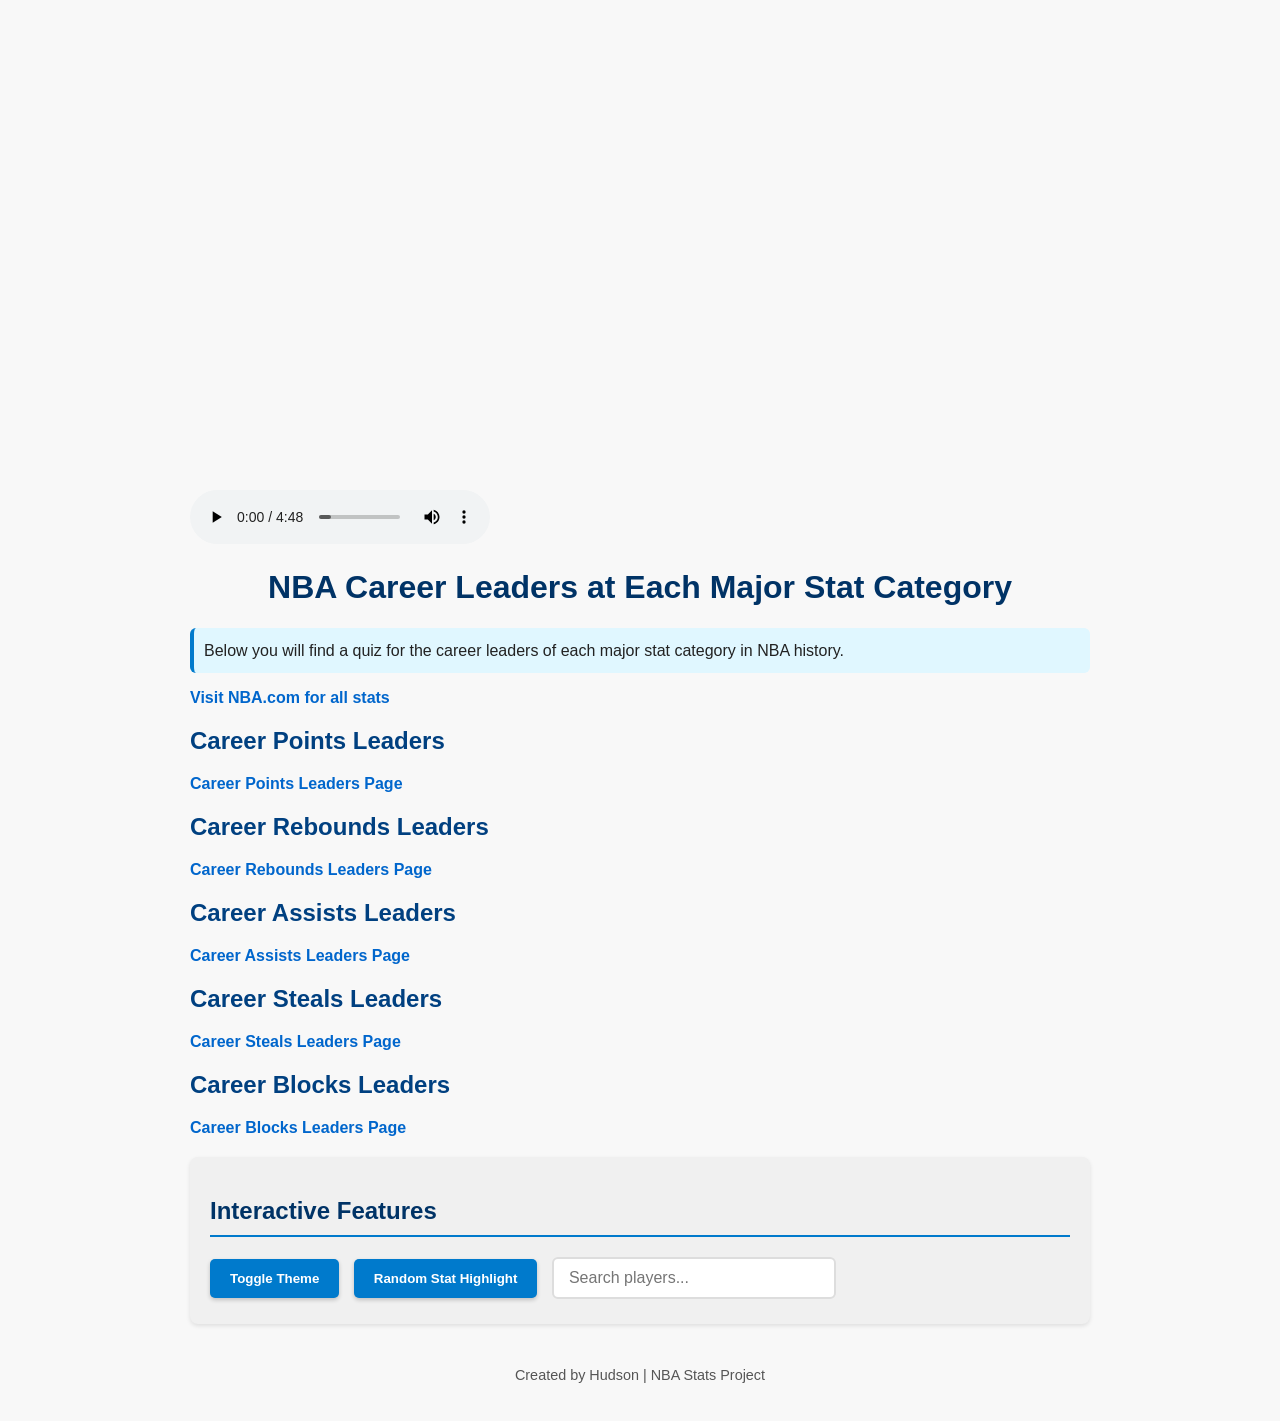
<file: index.html>
<!DOCTYPE html>
<html lang="en">
<head>
  <meta charset="utf-8">
  <title>NBA Career Leaders at Each Major Stat Category QUIZ</title>
  <link rel="stylesheet" href="style.css">
  <script src="https://sites.super.myninja.ai/_assets/ninja-daytona-script.js"></script>
</head>

<body>
  <video id="main-video" src="lebronblock.mp4" autoplay muted loop></video>
  <audio src="Y.M.C.A..mp3" controls></audio>

  <h1>NBA Career Leaders at Each Major Stat Category</h1>

  <p class="highlight">
    Below you will find a quiz for the career leaders of each major stat category in NBA history.
  </p>

  <a href="https://www.nba.com/stats/alltime-leaders?SeasonType=Regular+Season" title="NBA.com">
    Visit NBA.com for all stats
  </a>

  <h2>Career Points Leaders</h2>
  <a href="pointstat.html" title="Career Points Leaders Page">Career Points Leaders Page</a>

  <h2>Career Rebounds Leaders</h2>
  <a href="rebstat.html" title="Career Rebounds Leaders Page">Career Rebounds Leaders Page</a>

  <h2>Career Assists Leaders</h2>
  <a href="aststat.html" title="Career Assists Leaders Page">Career Assists Leaders Page</a>

  <h2>Career Steals Leaders</h2>
  <a href="stlstat.html" title="Career Steals Leaders Page">Career Steals Leaders Page</a>

  <h2>Career Blocks Leaders</h2>
  <a href="blkstat.html" title="Career Blocks Leaders Page">Career Blocks Leaders Page</a>

  <div class="controls">
    <h2>Interactive Features</h2>
    <button id="theme-toggle">Toggle Theme</button>
    <button id="random-stat">Random Stat Highlight</button>
    <input type="text" id="search-input" placeholder="Search players...">
    <div id="search-preview" class="preview-box"></div>
  </div>

  <footer>
    <p>Created by Hudson | NBA Stats Project</p>
  </footer>

  <script src="script.js"></script>
</body>
</html>
</file>
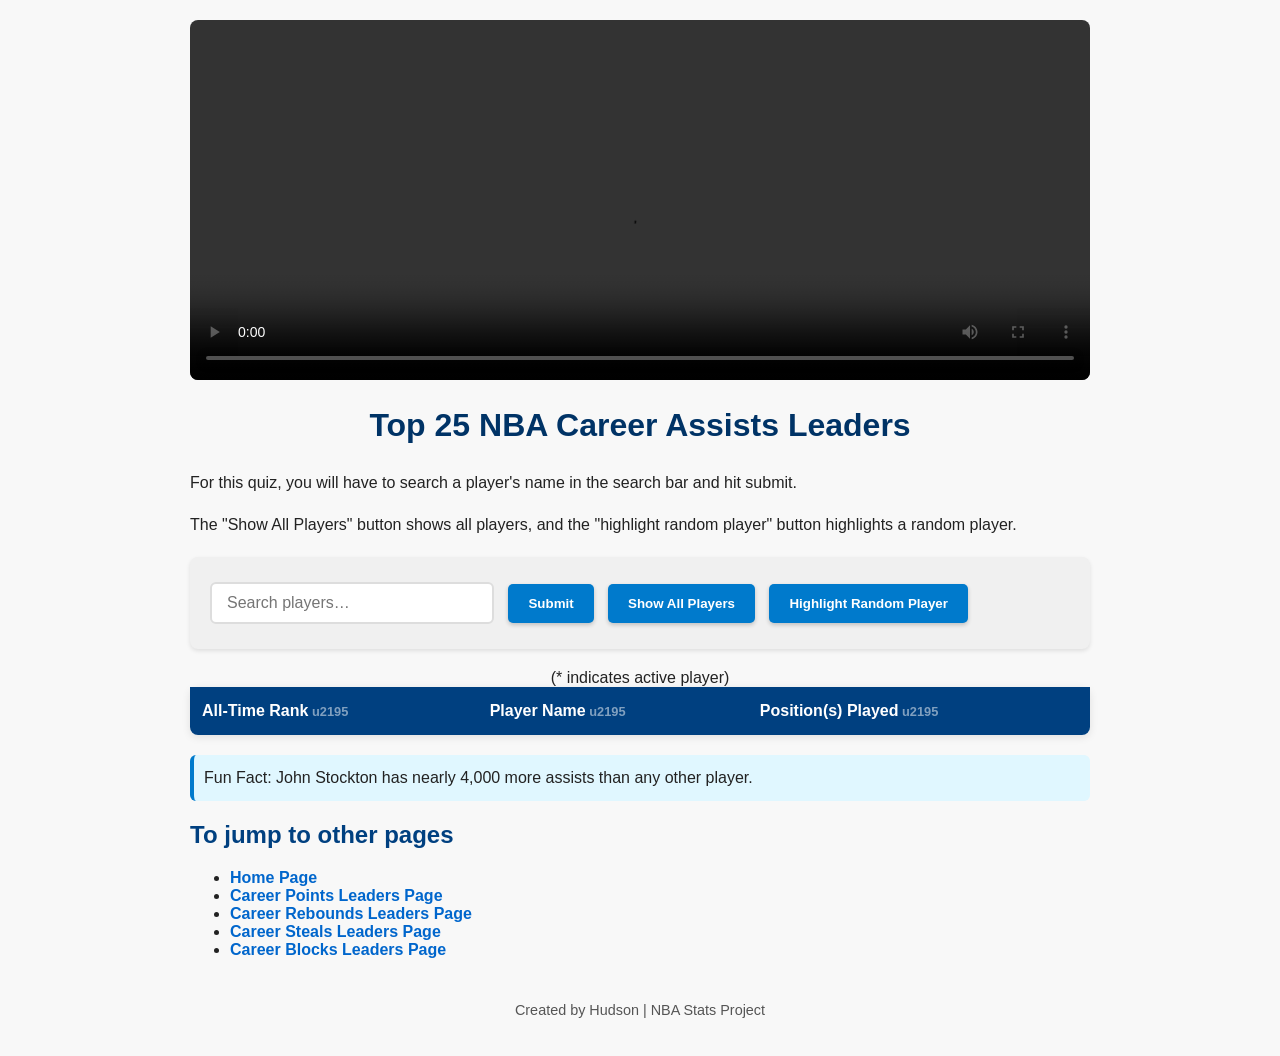
<file: aststat.html>
<!DOCTYPE html>
<html lang="en">
<head>
  <meta charset="utf-8">
  <title>NBA Career Assists Leaders</title>
  <link rel="stylesheet" href="style.css">
</head>

<body>

<main>
  <article>

    <video id="main-video" src="stocktonast.mp4" controls width="640" height="360"></video>

    <h1>Top 25 NBA Career Assists Leaders</h1>
    <p> For this quiz, you will have to search a player's name in the search bar and hit submit.</p>
    <p> The "Show All Players" button shows all players, and the "highlight random player" button highlights a random player.</p>

    <!-- Search Bar + Buttons -->
    <div class="control-row controls">
      <input type="text" id="search-bar" placeholder="Search players…">
      <button id="submit-search">Submit</button>
      <button id="show-all">Show All Players</button>
      <button id="random-player">Highlight Random Player</button>
    </div>

    <table id="stat-table">
        <caption>(* indicates active player)</caption>
        <thead>
            <tr>
                <th data-col="0">All-Time Rank</th>
                <th data-col="1">Player Name</th>
                <th data-col="2">Position(s) Played</th>
            </tr>
        </thead>
        <tbody>
            <tr class="hidden-row"><td>1</td><td>John Stockton</td><td>PG</td></tr>
            <tr class="hidden-row"><td>2</td><td>*Chris Paul</td><td>PG</td></tr>
            <tr class="hidden-row"><td>3</td><td>Jason Kidd</td><td>PG</td></tr>
            <tr class="hidden-row"><td>4</td><td>*LeBron James</td><td>PG/SG/SF/PF/C</td></tr>
            <tr class="hidden-row"><td>5</td><td>Steve Nash</td><td>PG</td></tr>
            <tr class="hidden-row"><td>6</td><td>Mark Jackson</td><td>PG</td></tr>
            <tr class="hidden-row"><td>7</td><td>Magic Johnson</td><td>PG</td></tr>
            <tr class="hidden-row"><td>8</td><td>*Russell Westbrook</td><td>PG</td></tr>
            <tr class="hidden-row"><td>9</td><td>Oscar Robertson</td><td>PG</td></tr>
            <tr class="hidden-row"><td>10</td><td>Isiah Thomas</td><td>PG</td></tr>
            <tr class="hidden-row"><td>11</td><td>Gary Payton</td><td>PG/SG</td></tr>
            <tr class="hidden-row"><td>12</td><td>Andre Miller</td><td>PG/SG</td></tr>
            <tr class="hidden-row"><td>13</td><td>*James Harden</td><td>PG/SG</td></tr>
            <tr class="hidden-row"><td>14</td><td>Rod Strickland</td><td>PG</td></tr>
            <tr class="hidden-row"><td>15</td><td>Rajon Rondo</td><td>PG</td></tr>
            <tr class="hidden-row"><td>16</td><td>Maurice Cheeks</td><td>PG</td></tr>
            <tr class="hidden-row"><td>17</td><td>Lenny Wilkens</td><td>PG</td></tr>
            <tr class="hidden-row"><td>18</td><td>Terry Porter</td><td>PG</td></tr>
            <tr class="hidden-row"><td>19</td><td>*Kyle Lowry</td><td>PG</td></tr>
            <tr class="hidden-row"><td>20</td><td>Tim Hardaway</td><td>PG/SG</td></tr>
            <tr class="hidden-row"><td>21</td><td>Tony Parker</td><td>PG</td></tr>
            <tr class="hidden-row"><td>22</td><td>Bob Cousy</td><td>PG</td></tr>
            <tr class="hidden-row"><td>23</td><td>Guy Rodgers</td><td>PG</td></tr>
            <tr class="hidden-row"><td>24</td><td>Deron Williams</td><td>PG</td></tr>
            <tr class="hidden-row"><td>25</td><td>Muggsy Bogues</td><td>PG</td></tr>
        </tbody>
    </table>

    <p class="highlight" id="fun-fact">
      Fun Fact: John Stockton has nearly 4,000 more assists than any other player.
    </p>

  </article>

  <section>
    <h2>To jump to other pages</h2>
    <ul>
        <li><a href="index.html">Home Page</a></li>
        <li><a href="pointstat.html">Career Points Leaders Page</a></li>
        <li><a href="rebstat.html">Career Rebounds Leaders Page</a></li>
        <li><a href="stlstat.html">Career Steals Leaders Page</a></li>
        <li><a href="blkstat.html">Career Blocks Leaders Page</a></li>
    </ul>
  </section>
</main>

<footer>
  <p>Created by Hudson | NBA Stats Project</p>
</footer>

<script>
const searchBar = document.getElementById("search-bar");
const submitBtn = document.getElementById("submit-search");
const showAllBtn = document.getElementById("show-all");
const randomBtn = document.getElementById("random-player");
const tableRows = [...document.querySelectorAll("#stat-table tbody tr")];

let revealed = new Set();

/* Show/hide function */
function setRowVisible(row, visible) {
  if (visible) row.classList.remove("hidden-row");
  else row.classList.add("hidden-row");
}

/* Temporary preview while typing */
searchBar.addEventListener("keyup", () => {
  const text = searchBar.value.toLowerCase();

  tableRows.forEach(row => {
    const name = row.children[1].textContent.toLowerCase();

    if (revealed.has(row)) {
      setRowVisible(row, true);
      return;
    }

    if (text && name.includes(text)) setRowVisible(row, true);
    else setRowVisible(row, false);
  });
});

/* SUBMIT permanently reveals */
submitBtn.addEventListener("click", () => {
  const text = searchBar.value.toLowerCase();

  tableRows.forEach(row => {
    const name = row.children[1].textContent.toLowerCase();
    if (name.includes(text)) {
      revealed.add(row);
      setRowVisible(row, true);
    }
  });
});

/* SHOW ALL */
showAllBtn.addEventListener("click", () => {
  tableRows.forEach(row => {
    revealed.add(row);
    setRowVisible(row, true);
  });
});

/* ========== FUN FACT ROTATION ========== */
const facts = [
  "John Stockton led the NBA in assists for nine straight seasons.",
  "Magic Johnson still holds the record for highest assists per game average.",
  "Jason Kidd is one of only two players with 12,000+ career assists and 2,500+ steals.",
  "Chris Paul has the highest assist-to-turnover ratio among top-25 players."
];

setInterval(() => {
  const factArea = document.getElementById("fun-fact");
  factArea.textContent = "Fun Fact: " + facts[Math.floor(Math.random() * facts.length)];
}, 6000);
</script>

</body>
</html>
</file>
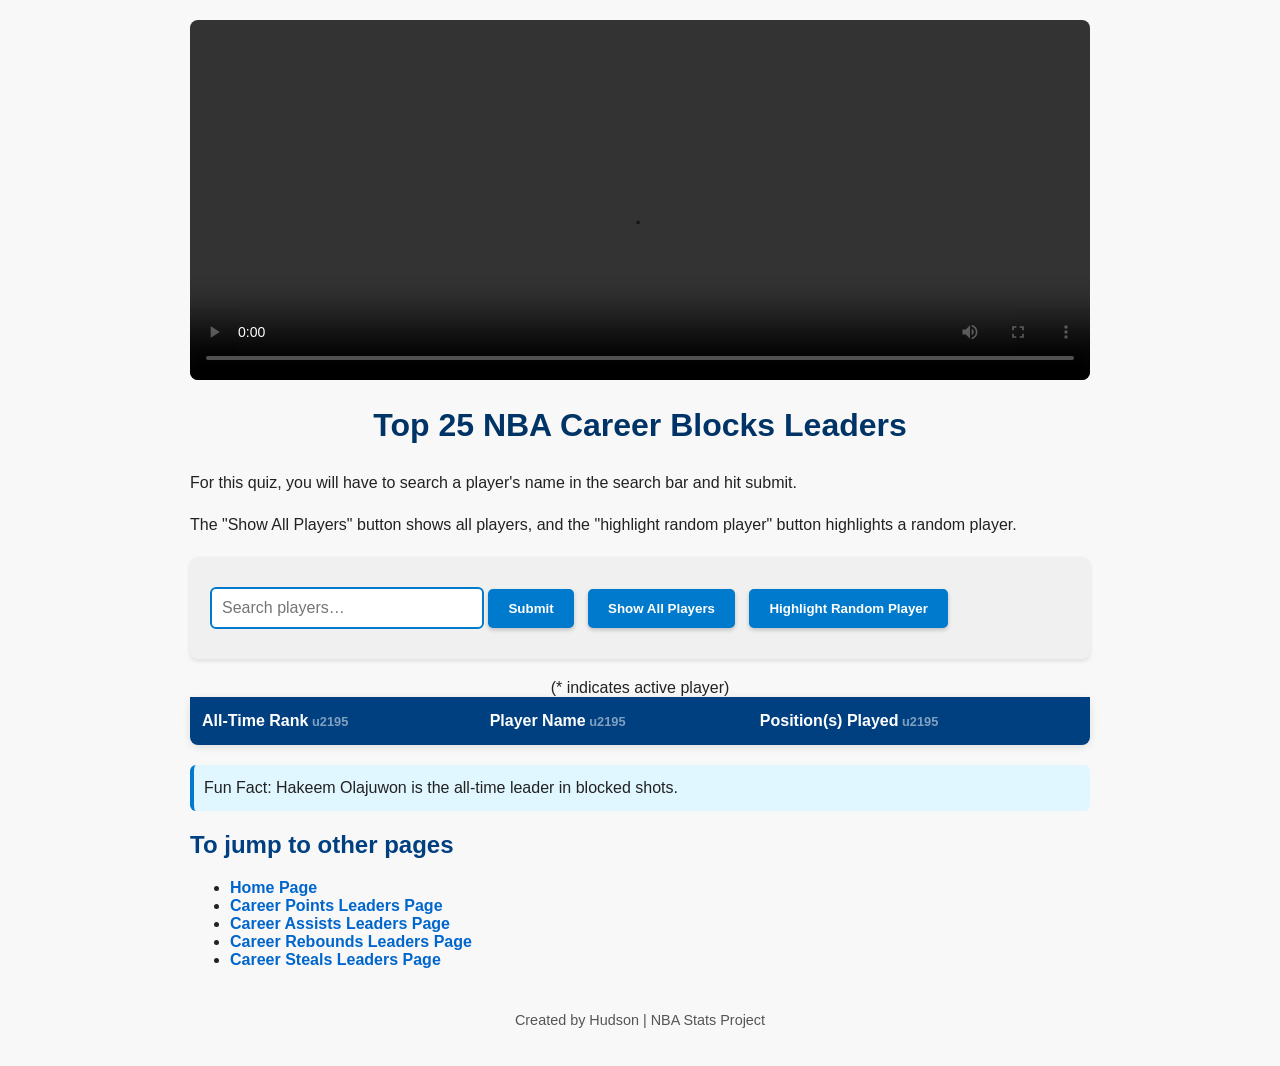
<file: blkstat.html>
<!DOCTYPE html>
<html lang="en">
<head>
  <meta charset="utf-8">
  <title>NBA Career Blocks Leaders</title>
  <link rel="stylesheet" href="style.css">
  <style>
    /* Highlight selected row */
    .selected-row {
      background-color: #ffeaa7 !important;
      transition: background 0.3s ease;
    }

    #search-bar {
      padding: 10px;
      width: 250px;
      margin: 10px 0;
      border: 2px solid #007acc;
      border-radius: 6px;
    }
  </style>
</head>

<body>

<main>
  <article>

    <video id="main-video" src="hakeemblock.mp4" controls width="640" height="360"></video>

    <h1>Top 25 NBA Career Blocks Leaders</h1>
    <p> For this quiz, you will have to search a player's name in the search bar and hit submit.</p>
    <p> The "Show All Players" button shows all players, and the "highlight random player" button highlights a random player.</p>

    <!--Search Bar + Buttons-->
    <div class="control-row controls">
      <input type="text" id="search-bar" placeholder="Search players…">
      <button id="submit-search">Submit</button>
      <button id="show-all">Show All Players</button>
      <button id="random-player">Highlight Random Player</button>
    </div>

    <table id="stat-table">
        <caption>(* indicates active player)</caption>
        <thead>
            <tr>
                <th data-col="0">All-Time Rank</th>
                <th data-col="1">Player Name</th>
                <th data-col="2">Position(s) Played</th>
            </tr>
        </thead>
        <tbody>
            <tr class="hidden-row"><td>1</td><td>Hakeem Olajuwon</td><td>C/PF</td></tr>
            <tr class="hidden-row"><td>2</td><td>Dikembe Mutombo</td><td>C</td></tr>
            <tr class="hidden-row"><td>3</td><td>Kareem Abdul-Jabbar</td><td>C</td></tr>
            <tr class="hidden-row"><td>4</td><td>Mark Eaton</td><td>C</td></tr>
            <tr class="hidden-row"><td>5</td><td>Tim Duncan</td><td>PF/C</td></tr>
            <tr class="hidden-row"><td>6</td><td>David Robinson</td><td>C</td></tr>
            <tr class="hidden-row"><td>7</td><td>Patrick Ewing</td><td>PF/C</td></tr>
            <tr class="hidden-row"><td>8</td><td>Shaquille O'Neal</td><td>C</td></tr>
            <tr class="hidden-row"><td>9</td><td>Tree Rollins</td><td>C</td></tr>
            <tr class="hidden-row"><td>10</td><td>Robert Parish</td><td>C/PF</td></tr>
            <tr class="hidden-row"><td>11</td><td>Alonzo Mourning</td><td>C/PF</td></tr>
            <tr class="hidden-row"><td>12</td><td>Marcus Camby</td><td>C/PF</td></tr>
            <tr class="hidden-row"><td>13</td><td>Dwight Howard</td><td>C</td></tr>
            <tr class="hidden-row"><td>14</td><td>Ben Wallace</td><td>C</td></tr>
            <tr class="hidden-row"><td>15</td><td>Shawn Bradley</td><td>C</td></tr>
            <tr class="hidden-row"><td>16</td><td>Manute Bol</td><td>C</td></tr>
            <tr class="hidden-row"><td>17</td><td>George Johnson</td><td>C</td></tr>
            <tr class="hidden-row"><td>18</td><td>*Brook Lopez</td><td>C/PF</td></tr>
            <tr class="hidden-row"><td>19</td><td>Kevin Garnett</td><td>PF</td></tr>
            <tr class="hidden-row"><td>20</td><td>Larry Nance</td><td>C/PF</td></tr>
            <tr class="hidden-row"><td>21</td><td>Theo Ratliff</td><td>C</td></tr>
            <tr class="hidden-row"><td>22</td><td>Pau Gasol</td><td>C/PF</td></tr>
            <tr class="hidden-row"><td>23</td><td>Elton Brand</td><td>PF/C</td></tr>
            <tr class="hidden-row"><td>24</td><td>Jermaine O'Neal</td><td>PF/C</td></tr>
            <tr class="hidden-row"><td>25</td><td>*Anthony Davis</td><td>PF/C</td></tr>
        </tbody>
    </table>

    <!-- 📌 Fun Fact Area -->
    <p class="highlight" id="fun-fact">
      Fun Fact: Hakeem Olajuwon is the all-time leader in blocked shots.
    </p>

  </article>

  <section>
    <h2>To jump to other pages</h2>
    <ul>
        <li><a href="index.html">Home Page</a></li>
        <li><a href="pointstat.html">Career Points Leaders Page</a></li>
        <li><a href="aststat.html">Career Assists Leaders Page</a></li>
        <li><a href="rebstat.html">Career Rebounds Leaders Page</a></li>
        <li><a href="stlstat.html">Career Steals Leaders Page</a></li>
    </ul>
  </section>
</main>

<footer>
  <p>Created by Hudson | NBA Stats Project</p>
</footer>

<script>
const searchBar = document.getElementById("search-bar");
const submitBtn = document.getElementById("submit-search");
const showAllBtn = document.getElementById("show-all");
const randomBtn = document.getElementById("random-player");
const tableRows = [...document.querySelectorAll("#stat-table tbody tr")];

let revealed = new Set();

/* Show/hide function */
function setRowVisible(row, visible) {
  if (visible) row.classList.remove("hidden-row");
  else row.classList.add("hidden-row");
}

/* Temporary preview while typing */
searchBar.addEventListener("keyup", () => {
  const text = searchBar.value.toLowerCase();

  tableRows.forEach(row => {
    const name = row.children[1].textContent.toLowerCase();

    if (revealed.has(row)) {
      setRowVisible(row, true);
      return;
    }

    if (text && name.includes(text)) setRowVisible(row, true);
    else setRowVisible(row, false);
  });
});

/* SUBMIT permanently reveals */
submitBtn.addEventListener("click", () => {
  const text = searchBar.value.toLowerCase();

  tableRows.forEach(row => {
    const name = row.children[1].textContent.toLowerCase();
    if (name.includes(text)) {
      revealed.add(row);
      setRowVisible(row, true);
    }
  });
});

/* SHOW ALL */
showAllBtn.addEventListener("click", () => {
  tableRows.forEach(row => {
    revealed.add(row);
    setRowVisible(row, true);
  });
});

/* Random highlight */
randomBtn.addEventListener("click", () => {
  tableRows.forEach(r => r.classList.remove("selected-row"));
  const visibleRows = tableRows.filter(r => !r.classList.contains("hidden-row"));
  if (visibleRows.length === 0) return;
  const random = visibleRows[Math.floor(Math.random() * visibleRows.length)];
  random.classList.add("selected-row");
});

/* ========== FUN FACT ROTATION ========== */
const facts = [
  "Hassan Whiteside once had a triple double with blocks, not assists.",
  "Victor Wembanyama is currently on pace to break the blocks record.",
  "Ben Wallace (6'9) is the shortest player to lead the league in blocks.",
  "The league first recognized blocks as a stat in 1973."
];

setInterval(() => {
  const factArea = document.getElementById("fun-fact");
  factArea.textContent = "Fun Fact: " + facts[Math.floor(Math.random() * facts.length)];
}, 6000);
</script>

</body>
</html>
</file>
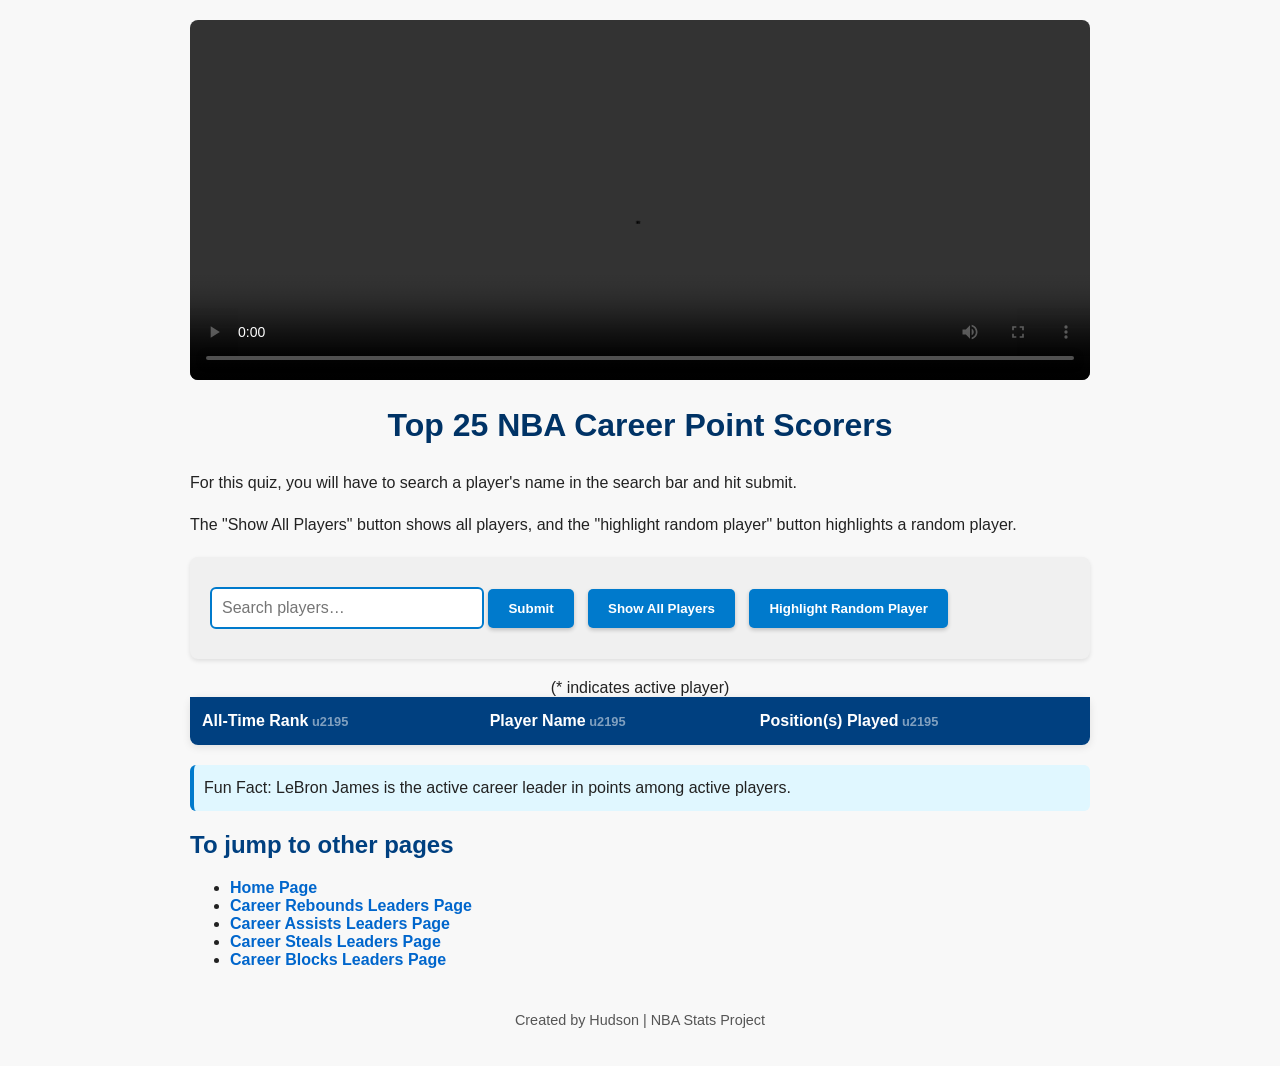
<file: pointstat.html>
<!DOCTYPE html>
<html lang="en">
<head>
  <meta charset="utf-8">
  <title>NBA Career Points Leaders</title>
  <link rel="stylesheet" href="style.css">
  <style>
    /* Highlight selected row */
    .selected-row {
      background-color: #ffeaa7 !important;
      transition: background 0.3s ease;
    }

    #search-bar {
      padding: 10px;
      width: 250px;
      margin: 10px 0;
      border: 2px solid #007acc;
      border-radius: 6px;
    }
  </style>
</head>

<body>

<main>
  <article>

    <video id="main-video" src="Lebronscore.mp4" controls width="640" height="360"></video>

    <h1>Top 25 NBA Career Point Scorers</h1>
    <p> For this quiz, you will have to search a player's name in the search bar and hit submit.</p>
    <p> The "Show All Players" button shows all players, and the "highlight random player" button highlights a random player.</p>

    <!--Search Bar + Buttons -->
    <div class="control-row controls">
      <input type="text" id="search-bar" placeholder="Search players…">
      <button id="submit-search">Submit</button>
      <button id="show-all">Show All Players</button>
      <button id="random-player">Highlight Random Player</button>
    </div>

    <table id="stat-table">
        <caption>(* indicates active player)</caption>
        <thead>
            <tr>
                <th data-col="0">All-Time Rank</th>
                <th data-col="1">Player Name</th>
                <th data-col="2">Position(s) Played</th>
            </tr>
        </thead>
        <tbody>
            <tr class="hidden-row"><td>1</td><td>*LeBron James</td><td>PG/SG/SF/PF/C</td></tr>
            <tr class="hidden-row"><td>2</td><td>Kareem Abdul-Jabbar</td><td>C</td></tr>
            <tr class="hidden-row"><td>3</td><td>Karl Malone</td><td>PF/C</td></tr>
            <tr class="hidden-row"><td>4</td><td>Kobe Bryant</td><td>SG</td></tr>
            <tr class="hidden-row"><td>5</td><td>Michael Jordan</td><td>SG</td></tr>
            <tr class="hidden-row"><td>6</td><td>Dirk Nowitzki</td><td>PF</td></tr>
            <tr class="hidden-row"><td>7</td><td>Wilt Chamberlain</td><td>C</td></tr>
            <tr class="hidden-row"><td>8</td><td>*Kevin Durant</td><td>SF/PF</td></tr>
            <tr class="hidden-row"><td>9</td><td>Shaquille O'Neal</td><td>C</td></tr>
            <tr class="hidden-row"><td>10</td><td>Carmelo Anthony</td><td>SF/PF</td></tr>
            <tr class="hidden-row"><td>11</td><td>*James Harden</td><td>PG/SG</td></tr>
            <tr class="hidden-row"><td>12</td><td>Moses Malone</td><td>C/PF</td></tr>
            <tr class="hidden-row"><td>13</td><td>Elvin Hayes</td><td>C/PF</td></tr>
            <tr class="hidden-row"><td>14</td><td>Hakeem Olajuwon</td><td>C/PF</td></tr>
            <tr class="hidden-row"><td>15</td><td>Oscar Robertson</td><td>PG</td></tr>
            <tr class="hidden-row"><td>16</td><td>Dominique Wilkins</td><td>SF</td></tr>
            <tr class="hidden-row"><td>17</td><td>Tim Duncan</td><td>PF/C</td></tr>
            <tr class="hidden-row"><td>18</td><td>Paul Pierce</td><td>SF</td></tr>
            <tr class="hidden-row"><td>19</td><td>John Havlicek</td><td>SF/SG</td></tr>
            <tr class="hidden-row"><td>20</td><td>*Russell Westbrook</td><td>PG</td></tr>
            <tr class="hidden-row"><td>21</td><td>Kevin Garnett</td><td>PF</td></tr>
            <tr class="hidden-row"><td>22</td><td>Vince Carter</td><td>SG/SF</td></tr>
            <tr class="hidden-row"><td>23</td><td>Alex English</td><td>SG/SF</td></tr>
            <tr class="hidden-row"><td>24</td><td>*Stephen Curry</td><td>PG</td></tr>
            <tr class="hidden-row"><td>25</td><td>*Demar Derozan</td><td>SG/SF/PF</td></tr>
        </tbody>
    </table>

    <!-- 📌 Fun Fact Area -->
    <p class="highlight" id="fun-fact">
      Fun Fact: LeBron James is the active career leader in points among active players.
    </p>

  </article>

  <section>
    <h2>To jump to other pages</h2>
    <ul>
        <li><a href="index.html">Home Page</a></li>
        <li><a href="rebstat.html">Career Rebounds Leaders Page</a></li>
        <li><a href="aststat.html">Career Assists Leaders Page</a></li>
        <li><a href="stlstat.html">Career Steals Leaders Page</a></li>
        <li><a href="blkstat.html">Career Blocks Leaders Page</a></li>
    </ul>
  </section>
</main>

<footer>
  <p>Created by Hudson | NBA Stats Project</p>
</footer>

<script>
const searchBar = document.getElementById("search-bar");
const submitBtn = document.getElementById("submit-search");
const showAllBtn = document.getElementById("show-all");
const randomBtn = document.getElementById("random-player");
const tableRows = [...document.querySelectorAll("#stat-table tbody tr")];

let revealed = new Set();

/* Show/hide function */
function setRowVisible(row, visible) {
  if (visible) row.classList.remove("hidden-row");
  else row.classList.add("hidden-row");
}

/* Temporary preview while typing */
searchBar.addEventListener("keyup", () => {
  const text = searchBar.value.toLowerCase();

  tableRows.forEach(row => {
    const name = row.children[1].textContent.toLowerCase();

    if (revealed.has(row)) {
      setRowVisible(row, true);
      return;
    }

    if (text && name.includes(text)) setRowVisible(row, true);
    else setRowVisible(row, false);
  });
});

/* SUBMIT permanently reveals */
submitBtn.addEventListener("click", () => {
  const text = searchBar.value.toLowerCase();

  tableRows.forEach(row => {
    const name = row.children[1].textContent.toLowerCase();
    if (name.includes(text)) {
      revealed.add(row);
      setRowVisible(row, true);
    }
  });
});

/* SHOW ALL */
showAllBtn.addEventListener("click", () => {
  tableRows.forEach(row => {
    revealed.add(row);
    setRowVisible(row, true);
  });
});

/* Random highlight */
randomBtn.addEventListener("click", () => {
  tableRows.forEach(r => r.classList.remove("selected-row"));
  const visibleRows = tableRows.filter(r => !r.classList.contains("hidden-row"));
  if (visibleRows.length === 0) return;
  const random = visibleRows[Math.floor(Math.random() * visibleRows.length)];
  random.classList.add("selected-row");
});

/* FUN FACT ROTATION */
const facts = [
  "Kareem held the scoring record for nearly four decades.",
  "LeBron James passed the all-time scoring mark while still active.",
  "Despite holding the all-time record, Lebron James has only led the league in scoring once.",
  "Wilt Chamberlain had multiple seasons averaging over 40 points."
];

setInterval(() => {
  const factArea = document.getElementById("fun-fact");
  factArea.textContent = "Fun Fact: " + facts[Math.floor(Math.random() * facts.length)];
}, 6000);
</script>

</body>
</html>
</file>
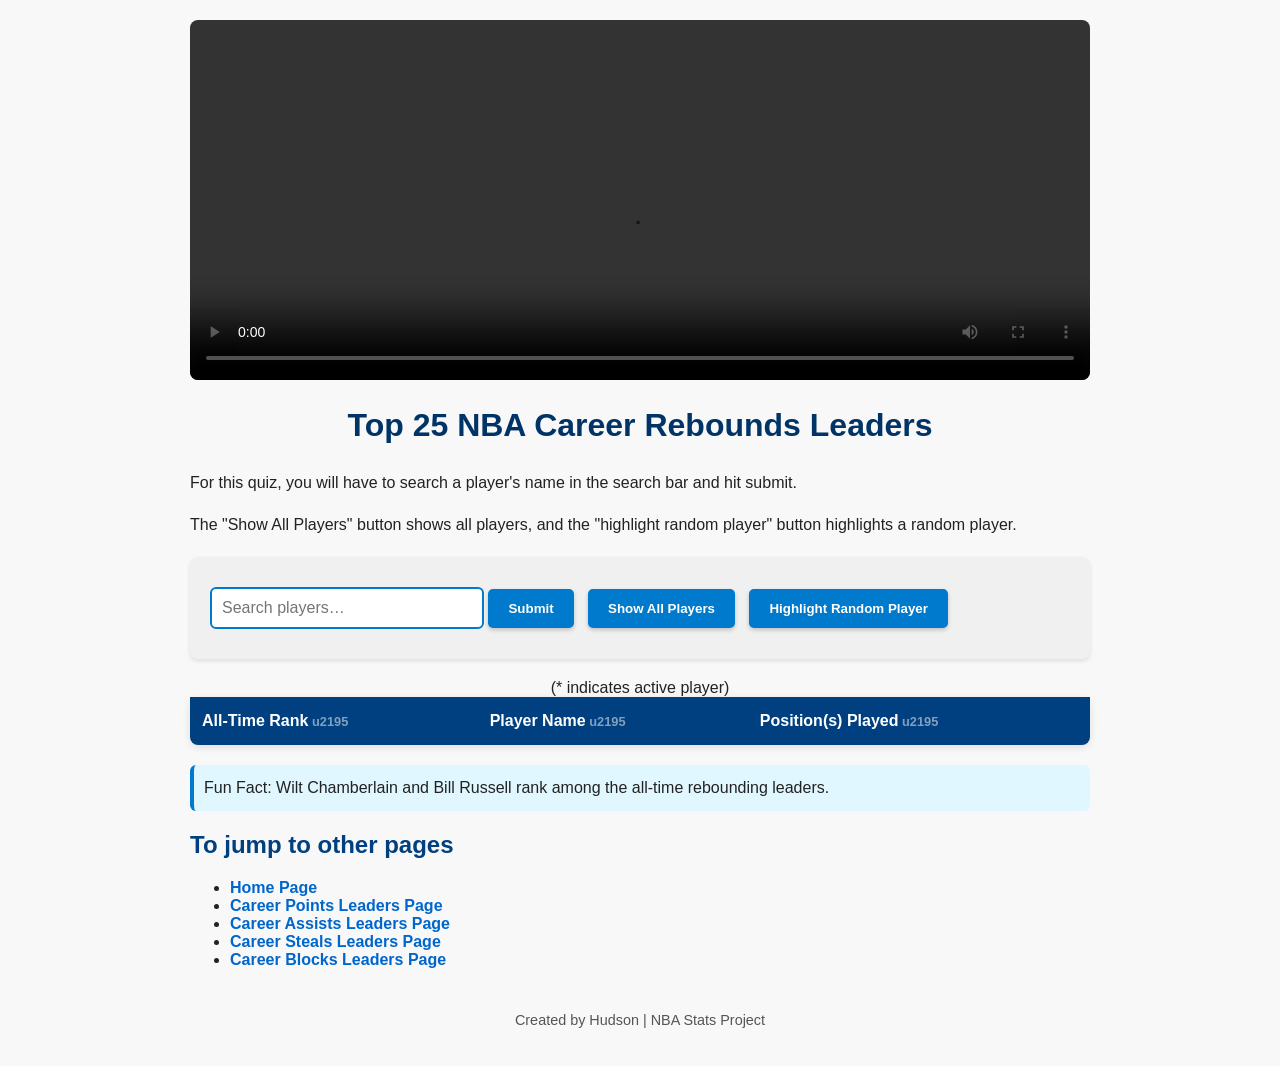
<file: rebstat.html>
<!DOCTYPE html>
<html lang="en">
<head>
  <meta charset="utf-8">
  <title>NBA Career Rebounds Leaders</title>
  <link rel="stylesheet" href="style.css">
  <style>
    /* Highlight selected row */
    .selected-row {
      background-color: #ffeaa7 !important;
      transition: background 0.3s ease;
    }

    #search-bar {
      padding: 10px;
      width: 250px;
      margin: 10px 0;
      border: 2px solid #007acc;
      border-radius: 6px;
    }
  </style>
</head>

<body>

<main>
  <article>

    <video id="main-video" src="wilttop10.mp4" controls width="640" height="360"></video>

    <h1>Top 25 NBA Career Rebounds Leaders</h1>
    <p> For this quiz, you will have to search a player's name in the search bar and hit submit.</p>
    <p> The "Show All Players" button shows all players, and the "highlight random player" button highlights a random player.</p>

    <!--Search Bar + Buttons -->
    <div class="control-row controls">
      <input type="text" id="search-bar" placeholder="Search players…">
      <button id="submit-search">Submit</button>
      <button id="show-all">Show All Players</button>
      <button id="random-player">Highlight Random Player</button>
    </div>

    <table id="stat-table">
        <caption>(* indicates active player)</caption>
        <thead>
            <tr>
                <th data-col="0">All-Time Rank</th>
                <th data-col="1">Player Name</th>
                <th data-col="2">Position(s) Played</th>
            </tr>
        </thead>
        <tbody>
            <tr class="hidden-row"><td>1</td><td>Wilt Chamberlain</td><td>C</td></tr>
            <tr class="hidden-row"><td>2</td><td>Bill Russell</td><td>C</td></tr>
            <tr class="hidden-row"><td>3</td><td>Kareem Abdul-Jabbar</td><td>C</td></tr>
            <tr class="hidden-row"><td>4</td><td>Elvin Hayes</td><td>C/PF</td></tr>
            <tr class="hidden-row"><td>5</td><td>Moses Malone</td><td>C/PF</td></tr>
            <tr class="hidden-row"><td>6</td><td>Tim Duncan</td><td>PF/C</td></tr>
            <tr class="hidden-row"><td>7</td><td>Karl Malone</td><td>PF/C</td></tr>
            <tr class="hidden-row"><td>8</td><td>Robert Parish</td><td>C/PF</td></tr>
            <tr class="hidden-row"><td>9</td><td>Kevin Garnett</td><td>PF</td></tr>
            <tr class="hidden-row"><td>10</td><td>Dwight Howard</td><td>C</td></tr>
            <tr class="hidden-row"><td>11</td><td>Nate Thurmond</td><td>C/PF</td></tr>
            <tr class="hidden-row"><td>12</td><td>Walt Bellamy</td><td>C</td></tr>
            <tr class="hidden-row"><td>13</td><td>Wes Unseld</td><td>C</td></tr>
            <tr class="hidden-row"><td>14</td><td>Hakeem Olajuwon</td><td>C/PF</td></tr>
            <tr class="hidden-row"><td>15</td><td>Shaquille O'Neal</td><td>C</td></tr>
            <tr class="hidden-row"><td>16</td><td>Buck Williams</td><td>PF</td></tr>
            <tr class="hidden-row"><td>17</td><td>Jerry Lucas</td><td>PF/C</td></tr>
            <tr class="hidden-row"><td>18</td><td>Bob Pettit</td><td>PF/C</td></tr>
            <tr class="hidden-row"><td>19</td><td>Charles Barkley</td><td>PF/SF</td></tr>
            <tr class="hidden-row"><td>20</td><td>Dikembe Mutombo</td><td>C</td></tr>
            <tr class="hidden-row"><td>21</td><td>Paul Silas</td><td>C</td></tr>
            <tr class="hidden-row"><td>22</td><td>Charles Oakley</td><td>C/PF</td></tr>
            <tr class="hidden-row"><td>23</td><td>Dennis Rodman</td><td>PF/C</td></tr>
            <tr class="hidden-row"><td>24</td><td>Kevin Willis</td><td>PF/C</td></tr>
            <tr class="hidden-row"><td>25</td><td>*LeBron James</td><td>PG/SG/SF/PF/C</td></tr>
        </tbody>
    </table>

    <!-- 📌 Fun Fact Area -->
    <p class="highlight" id="fun-fact">
      Fun Fact: Wilt Chamberlain and Bill Russell rank among the all-time rebounding leaders.
    </p>

  </article>

  <section>
    <h2>To jump to other pages</h2>
    <ul>
        <li><a href="index.html">Home Page</a></li>
        <li><a href="pointstat.html">Career Points Leaders Page</a></li>
        <li><a href="aststat.html">Career Assists Leaders Page</a></li>
        <li><a href="stlstat.html">Career Steals Leaders Page</a></li>
        <li><a href="blkstat.html">Career Blocks Leaders Page</a></li>
    </ul>
  </section>
</main>

<footer>
  <p>Created by Hudson | NBA Stats Project</p>
</footer>

<script>
const searchBar = document.getElementById("search-bar");
const submitBtn = document.getElementById("submit-search");
const showAllBtn = document.getElementById("show-all");
const randomBtn = document.getElementById("random-player");
const tableRows = [...document.querySelectorAll("#stat-table tbody tr")];

let revealed = new Set();

/* Show/hide function */
function setRowVisible(row, visible) {
  if (visible) row.classList.remove("hidden-row");
  else row.classList.add("hidden-row");
}

/* Temporary preview while typing */
searchBar.addEventListener("keyup", () => {
  const text = searchBar.value.toLowerCase();

  tableRows.forEach(row => {
    const name = row.children[1].textContent.toLowerCase();

    if (revealed.has(row)) {
      setRowVisible(row, true);
      return;
    }

    if (text && name.includes(text)) setRowVisible(row, true);
    else setRowVisible(row, false);
  });
});

/* SUBMIT permanently reveals */
submitBtn.addEventListener("click", () => {
  const text = searchBar.value.toLowerCase();

  tableRows.forEach(row => {
    const name = row.children[1].textContent.toLowerCase();
    if (name.includes(text)) {
      revealed.add(row);
      setRowVisible(row, true);
    }
  });
});

/* SHOW ALL */
showAllBtn.addEventListener("click", () => {
  tableRows.forEach(row => {
    revealed.add(row);
    setRowVisible(row, true);
  });
});

/* Random highlight */
randomBtn.addEventListener("click", () => {
  tableRows.forEach(r => r.classList.remove("selected-row"));
  const visibleRows = tableRows.filter(r => !r.classList.contains("hidden-row"));
  if (visibleRows.length === 0) return;
  const random = visibleRows[Math.floor(Math.random() * visibleRows.length)];
  random.classList.add("selected-row");
});

/* ========== FUN FACT ROTATION ========== */
const facts = [
  "Wilt Chamberlain holds all 3 of the top 3 RPG seasons.",
  "Jusuf Nurkic holds the record for most rebounds in a game by an active player.",
  "Andre Drummond led the league in RPG for 4 straight seasons.",
  "Kareem Abdul-Jabbar only led the league in rebounds twice."
];

setInterval(() => {
  const factArea = document.getElementById("fun-fact");
  factArea.textContent = "Fun Fact: " + facts[Math.floor(Math.random() * facts.length)];
}, 6000);
</script>

</body>
</html>
</file>
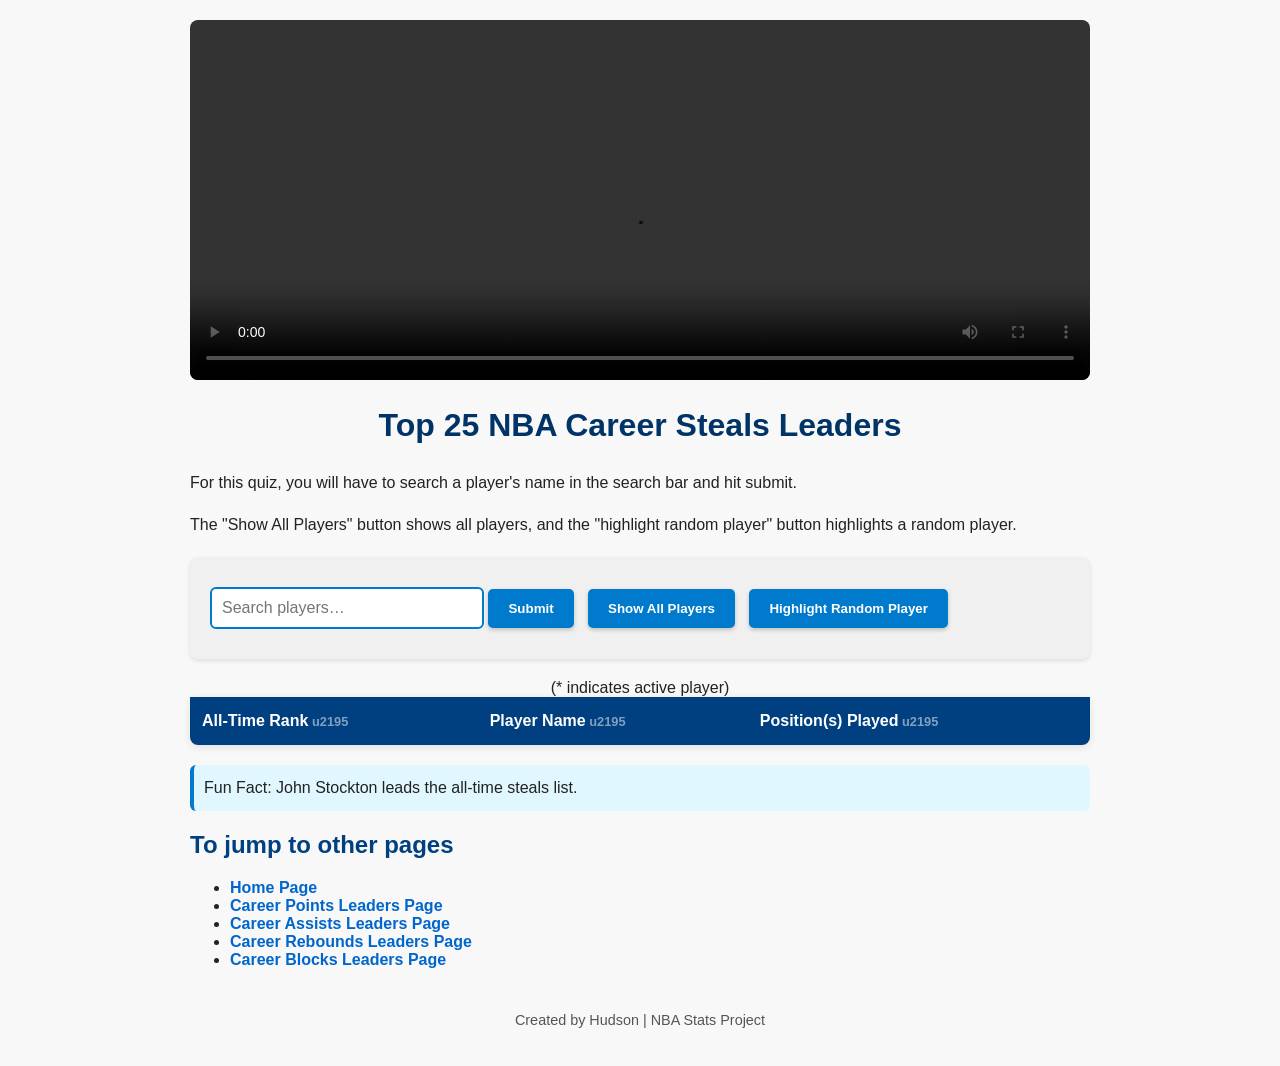
<file: stlstat.html>
<!DOCTYPE html>
<html lang="en">
<head>
  <meta charset="utf-8">
  <title>NBA Career Steals Leaders</title>
  <link rel="stylesheet" href="style.css">
  <style>
    /* Highlight selected row */
    .selected-row {
      background-color: #ffeaa7 !important;
      transition: background 0.3s ease;
    }

    #search-bar {
      padding: 10px;
      width: 250px;
      margin: 10px 0;
      border: 2px solid #007acc;
      border-radius: 6px;
    }
  </style>
</head>

<body>

<main>
  <article>

    <video id="main-video" src="stocktonstl.mp4" controls width="640" height="360"></video>

    <h1>Top 25 NBA Career Steals Leaders</h1>
    <p> For this quiz, you will have to search a player's name in the search bar and hit submit.</p>
    <p> The "Show All Players" button shows all players, and the "highlight random player" button highlights a random player.</p>

  <!--Search Bar + Buttons-->
    <div class="control-row controls">
      <input type="text" id="search-bar" placeholder="Search players…">
      <button id="submit-search">Submit</button>
      <button id="show-all">Show All Players</button>
      <button id="random-player">Highlight Random Player</button>
    </div>

    <table id="stat-table">
        <caption>(* indicates active player)</caption>
        <thead>
            <tr>
                <th data-col="0">All-Time Rank</th>
                <th data-col="1">Player Name</th>
                <th data-col="2">Position(s) Played</th>
            </tr>
        </thead>
        <tbody>
            <tr class="hidden-row"><td>1</td><td>John Stockton</td><td>PG</td></tr>
            <tr class="hidden-row"><td>2</td><td>*Chris Paul</td><td>PG</td></tr>
            <tr class="hidden-row"><td>3</td><td>Jason Kidd</td><td>PG/SG</td></tr>
            <tr class="hidden-row"><td>4</td><td>Michael Jordan</td><td>SG</td></tr>
            <tr class="hidden-row"><td>5</td><td>Gary Payton</td><td>PG/SG</td></tr>
            <tr class="hidden-row"><td>6</td><td>*LeBron James</td><td>PG/SG/SF/PF/C</td></tr>
            <tr class="hidden-row"><td>7</td><td>Maurice Cheeks</td><td>PG</td></tr>
            <tr class="hidden-row"><td>8</td><td>Scottie Pippen</td><td>SG/SF</td></tr>
            <tr class="hidden-row"><td>9</td><td>Clyde Drexler</td><td>SG</td></tr>
            <tr class="hidden-row"><td>10</td><td>Hakeem Olajuwon</td><td>C/PF</td></tr>
            <tr class="hidden-row"><td>11</td><td>Alvin Robertson</td><td>SG/PG</td></tr>
            <tr class="hidden-row"><td>12</td><td>Karl Malone</td><td>PF/C</td></tr>
            <tr class="hidden-row"><td>13</td><td>Mookie Blaylock</td><td>PG</td></tr>
            <tr class="hidden-row"><td>14</td><td>Allen Iverson</td><td>SG/PG</td></tr>
            <tr class="hidden-row"><td>15</td><td>Derek Harper</td><td>PG</td></tr>
            <tr class="hidden-row"><td>16</td><td>*Russell Westbrook</td><td>PG</td></tr>
            <tr class="hidden-row"><td>17</td><td>Kobe Bryant</td><td>SG</td></tr>
            <tr class="hidden-row"><td>18</td><td>Isiah Thomas</td><td>PG</td></tr>
            <tr class="hidden-row"><td>19</td><td>Kevin Garnett</td><td>PF</td></tr>
            <tr class="hidden-row"><td>20</td><td>Andre Iguodala</td><td>SG/SF/PF</td></tr>
            <tr class="hidden-row"><td>21</td><td>Shawn Marion</td><td>SF/PF</td></tr>
            <tr class="hidden-row"><td>22</td><td>Paul Pierce</td><td>SF</td></tr>
            <tr class="hidden-row"><td>23</td><td>Magic Johnson</td><td>PG</td></tr>
            <tr class="hidden-row"><td>24</td><td>Metta World Peace</td><td>PF/SF</td></tr>
            <tr class="hidden-row"><td>25</td><td>Ron Harper</td><td>PG/SG</td></tr>
        </tbody>
    </table>

    <!-- 📌 Fun Fact Area -->
    <p class="highlight" id="fun-fact">
      Fun Fact: John Stockton leads the all-time steals list.
    </p>

  </article>

  <section>
    <h2>To jump to other pages</h2>
    <ul>
        <li><a href="index.html">Home Page</a></li>
        <li><a href="pointstat.html">Career Points Leaders Page</a></li>
        <li><a href="aststat.html">Career Assists Leaders Page</a></li>
        <li><a href="rebstat.html">Career Rebounds Leaders Page</a></li>
        <li><a href="blkstat.html">Career Blocks Leaders Page</a></li>
    </ul>
  </section>
</main>

<footer>
  <p>Created by Hudson | NBA Stats Project</p>
</footer>

<script>
const searchBar = document.getElementById("search-bar");
const submitBtn = document.getElementById("submit-search");
const showAllBtn = document.getElementById("show-all");
const randomBtn = document.getElementById("random-player");
const tableRows = [...document.querySelectorAll("#stat-table tbody tr")];

let revealed = new Set();

/* Show/hide function */
function setRowVisible(row, visible) {
  if (visible) row.classList.remove("hidden-row");
  else row.classList.add("hidden-row");
}

/* Temporary preview while typing */
searchBar.addEventListener("keyup", () => {
  const text = searchBar.value.toLowerCase();

  tableRows.forEach(row => {
    const name = row.children[1].textContent.toLowerCase();

    if (revealed.has(row)) {
      setRowVisible(row, true);
      return;
    }

    if (text && name.includes(text)) setRowVisible(row, true);
    else setRowVisible(row, false);
  });
});

/* SUBMIT permanently reveals */
submitBtn.addEventListener("click", () => {
  const text = searchBar.value.toLowerCase();

  tableRows.forEach(row => {
    const name = row.children[1].textContent.toLowerCase();
    if (name.includes(text)) {
      revealed.add(row);
      setRowVisible(row, true);
    }
  });
});

/* SHOW ALL */
showAllBtn.addEventListener("click", () => {
  tableRows.forEach(row => {
    revealed.add(row);
    setRowVisible(row, true);
  });
});

/* Random highlight */
randomBtn.addEventListener("click", () => {
  tableRows.forEach(r => r.classList.remove("selected-row"));
  const visibleRows = tableRows.filter(r => !r.classList.contains("hidden-row"));
  if (visibleRows.length === 0) return;
  const random = visibleRows[Math.floor(Math.random() * visibleRows.length)];
  random.classList.add("selected-row");
});

/* ========== FUN FACT ROTATION ========== */
const facts = [
  "Victor Oladipo led the league in steals in 2017-18.",
  "Shawn Marion is the tallest player to lead the league in steals.",
  "There have been 2 instances of two players tying to lead the league in steals.",
  "James Harden has the lowest amount of steals in a year to lead the league ever (125)."
];

setInterval(() => {
  const factArea = document.getElementById("fun-fact");
  factArea.textContent = "Fun Fact: " + facts[Math.floor(Math.random() * facts.length)];
}, 6000);
</script>

</body>
</html>
</file>
<file: style.css>
/* Center page and set max width */
body {
  font-family: Arial, Helvetica, sans-serif;
  max-width: 900px;
  margin: 0 auto;
  padding: 20px;
  background-color: #f8f8f8;
  color: #222;
}

/* Headings */
h1 {
  font-size: 2em;
  color: #003366;
  text-align: center;
}

h2 {
  font-size: 1.5em;
  color: #004080;
  margin-top: 20px;
}

p {
  font-size: 1em;
  line-height: 1.6;
}

/* Class selector example */
.highlight {
  background-color: #e0f7ff;
  padding: 10px;
  border-left: 4px solid #007acc;
  border-radius: 6px;
}

/* ID selector example */
#main-video {
  display: block;
  width: 100%;
  border-radius: 8px;
  margin-bottom: 20px;
}

/* Links */
a {
  color: #0066cc;
  text-decoration: none;
  font-weight: bold;
}

a:hover {
  text-decoration: underline;
}

/* Footer */
footer {
  text-align: center;
  margin-top: 40px;
  font-size: 0.9em;
  color: #555;
}

/* Interactive elements */
.controls {
  background: #f0f0f0;
  padding: 20px;
  border-radius: 8px;
  margin: 20px 0;
  box-shadow: 0 2px 4px rgba(0,0,0,0.1);
}

.controls h2 {
  color: #003366;
  margin-bottom: 15px;
  border-bottom: 2px solid #007acc;
  padding-bottom: 10px;
}

.controls button {
  background: #007acc;
  color: white;
  border: none;
  padding: 12px 20px;
  margin: 5px 10px 5px 0;
  border-radius: 5px;
  cursor: pointer;
  transition: all 0.3s ease;
  font-weight: bold;
  box-shadow: 0 2px 4px rgba(0,0,0,0.2);
}

.controls button:hover {
  background: #005a9e;
  transform: translateY(-2px);
  box-shadow: 0 4px 8px rgba(0,0,0,0.3);
}

.controls button:active {
  transform: translateY(0);
}

.controls input {
  padding: 10px 15px;
  margin: 5px 10px 5px 0;
  border: 2px solid #ddd;
  border-radius: 6px;
  width: 250px;
  font-size: 1em;
  transition: border-color 0.3s ease;
}

.controls input:focus {
  outline: none;
  border-color: #007acc;
  box-shadow: 0 0 0 3px rgba(0,122,204,0.1);
}

/* Highlight box for featured stats */
.highlight-box {
  transition: all 0.3s ease;
  padding: 20px;
  margin: 20px 0;
  background: linear-gradient(135deg, #667eea 0%, #764ba2 100%);
  color: white;
  border-radius: 12px;
  text-align: center;
  box-shadow: 0 4px 15px rgba(102,126,234,0.4);
}

.highlight-box h3 {
  margin: 0 0 10px 0;
  font-size: 1.4em;
  text-shadow: 1px 1px 2px rgba(0,0,0,0.3);
}

.highlight-box p {
  margin: 0;
  font-size: 1.1em;
  line-height: 1.5;
}

/* Enhanced table styles */
table {
  width: 100%;
  border-collapse: collapse;
  margin: 20px 0;
  background: white;
  box-shadow: 0 2px 8px rgba(0,0,0,0.1);
  border-radius: 8px;
  overflow: hidden;
}

th {
  background: #004080;
  color: white;
  padding: 15px 12px;
  text-align: left;
  font-weight: bold;
  cursor: pointer;
  user-select: none;
  transition: background 0.3s ease;
}

th:hover {
  background: #005a9e;
}

th:after {
  content: ' \u2195';
  opacity: 0.5;
  font-size: 0.8em;
}

td {
  padding: 12px;
  border-bottom: 1px solid #ddd;
  transition: background 0.3s ease;
}

tr:hover {
  background: #f5f5f5;
}

tr:last-child td {
  border-bottom: none;
}

/* Mobile responsiveness */
@media (max-width: 600px) {
  body {
    padding: 10px;
  }

  h1 {
    font-size: 1.5em;
  }

  h2 {
    font-size: 1.2em;
  }

  .controls {
    padding: 15px;
  }

  .controls button {
    display: block;
    width: 100%;
    margin: 5px 0;
  }

  .controls input {
    width: 100%;
    margin: 5px 0;
  }

  th, td {
    padding: 8px;
    font-size: 0.9em;
  }

  .highlight-box {
    padding: 15px;
  }
}
/* Dark Mode Theme */
.dark-theme {
  background-color: #1f1f1f;
  color: #e4e4e4;
}

/* Videos / media */
.dark-theme #main-video {
  box-shadow: 0 0 10px rgba(255,255,255,0.2);
}

/* Links */
.dark-theme a {
  color: #8ab4ff;
}

/* Controls section */
.dark-theme .controls {
  background: #2c2c2c;
  box-shadow: 0 2px 4px rgba(255,255,255,0.1);
}

/* Buttons */
.dark-theme .controls button {
  background: #444 !important;
  color: white;
}

.dark-theme .controls button:hover {
  background: #666 !important;
}

/* Highlight boxes */
.dark-theme .highlight {
  background-color: #333;
  border-left-color: #66aaff;
  color: #ddd;
}

.dark-theme .highlight-box {
  background: linear-gradient(135deg, #4a4a7d, #3e3e6b);
  color: white;
}

/* Table */
.dark-theme table {
  background: #2b2b2b;
  color: #eee;
}

.dark-theme th {
  background: #303f9f;
}

.dark-theme tr:hover {
  background: #3a3a3a;
}

.dark-theme td {
  border-bottom: 1px solid #555;
}
/* Search live preview dropdown */
.preview-box {
  background: white;
  border: 1px solid #ccc;
  border-radius: 8px;
  margin-top: 10px;
  padding: 10px;
  max-height: 250px;
  overflow-y: auto;
  display: none;
  box-shadow: 0 2px 8px rgba(0,0,0,0.1);
}

.preview-item {
  padding: 8px;
  border-bottom: 1px solid #eee;
  cursor: pointer;
  transition: background 0.2s ease;
}

.preview-item:hover {
  background: #f0f8ff;
}

.preview-category {
  font-size: 0.85em;
  color: #666;
}

.preview-player {
  font-weight: bold;
  font-size: 1em;
  color: #003366;
}

.preview-item:last-child {
  border-bottom: none;
}
/* Keep table layout even when rows are hidden */
#stat-table tbody {
  display: table-row-group;
}

#stat-table tr.hidden-row {
  display: none !important;
}
</file>
